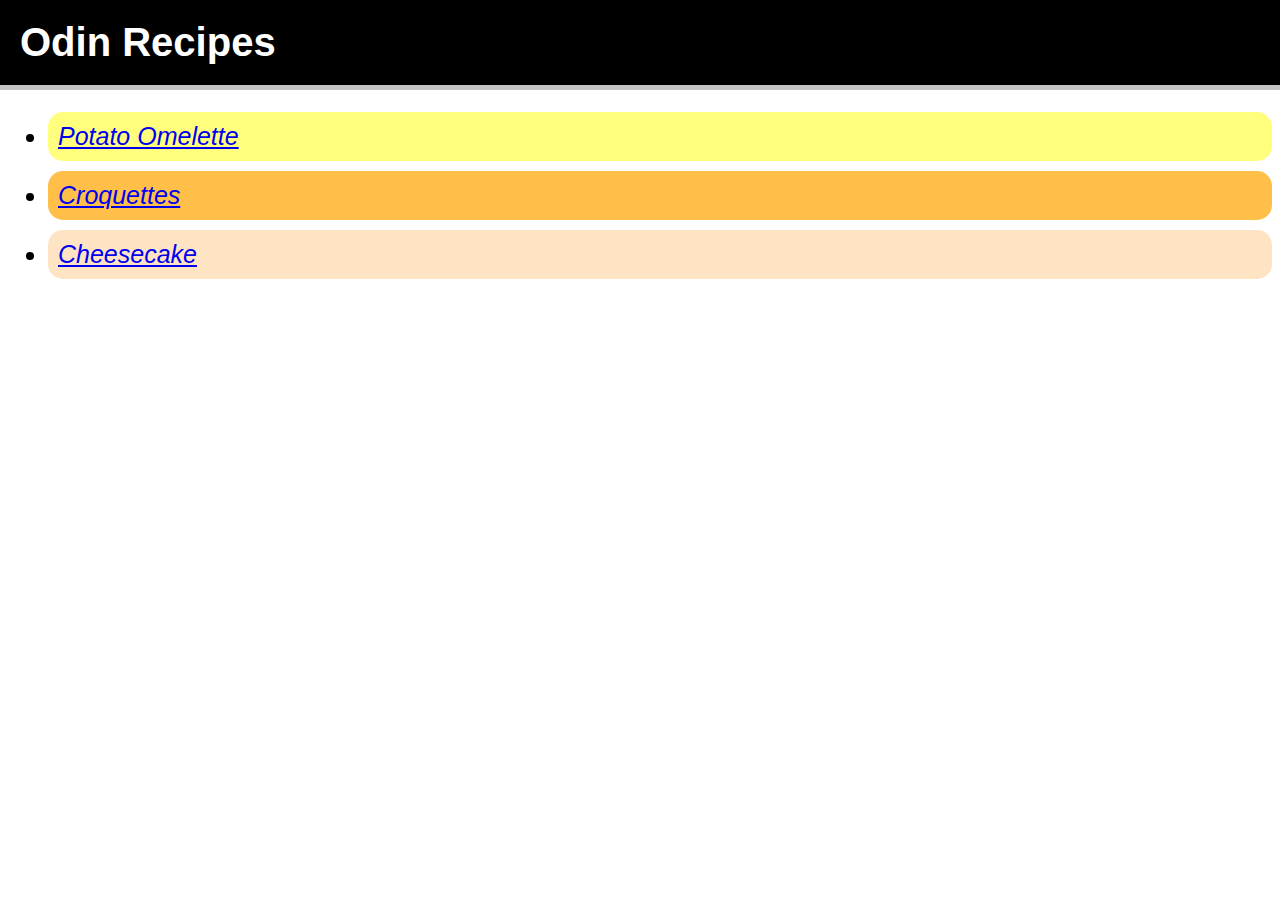
<file: index.html>
<!DOCTYPE html>
<html lang="en">
<head>
    <meta charset="UTF-8">
    <meta name="viewport" content="width=device-width, initial-scale=1.0">
    <title>Document</title>
    <link rel="stylesheet" href="./styles.css">
</head>
<body>
    <h1>Odin Recipes</h1>
    <ul class="links">
        <li class="potato-omelette"><a href="./recipes/potato-omelette.html">Potato Omelette</a></li>
        <li class="croquette"><a href="./recipes/croquette.html">Croquettes</a></li>
        <li class="cheesecake"><a href="./recipes/cheesecake.html">Cheesecake</a></li>
    </ul>
</body>
</html>
</file>
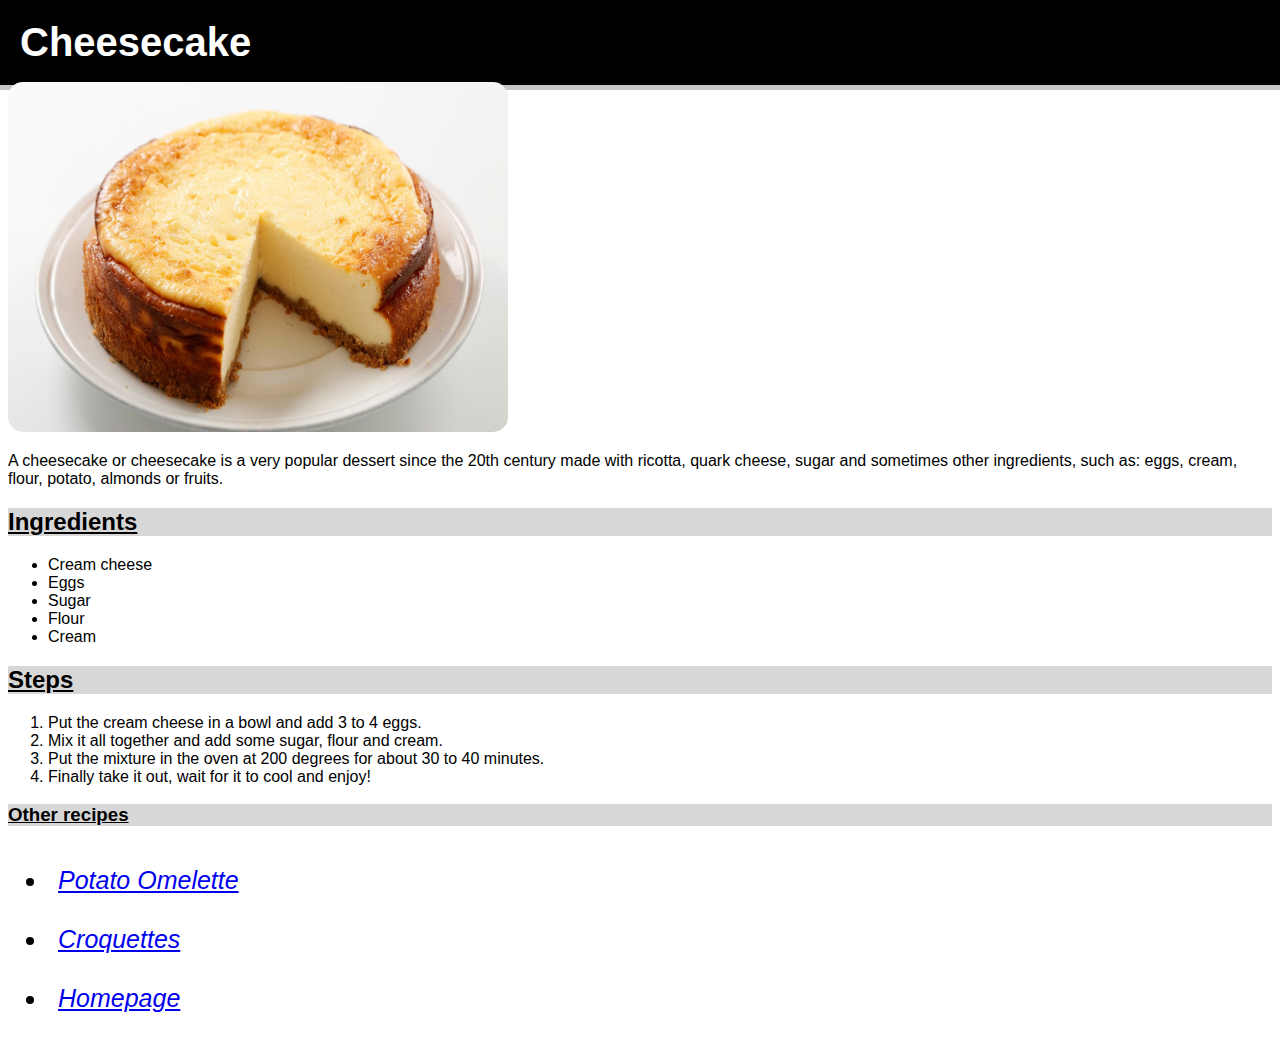
<file: recipes/cheesecake.html>
<!DOCTYPE html>
<html lang="en">
<head>
    <meta charset="UTF-8">
    <meta name="viewport" content="width=device-width, initial-scale=1.0">
    <title>Cheesecake</title>
    <link rel="stylesheet" href="../styles.css">
</head>
<body>
    <h1>Cheesecake</h1>
    <img src="../images/cheesecake.jpg" alt="Cheesecake" height="350" width="500">
    <p>
        A cheesecake or cheesecake is a very popular dessert since the 20th 
        century made with ricotta, quark cheese, sugar and sometimes other ingredients, such as: 
        eggs, cream, flour, potato, almonds or fruits.
    </p>
    <h2>Ingredients</h2>
    <ul>
        <li>Cream cheese</li>
        <li>Eggs</li>
        <li>Sugar</li>
        <li>Flour</li>
        <li>Cream</li>
    </ul>
    <h2>Steps</h2>
    <ol>
        <li>Put the cream cheese in a bowl and add 3 to 4 eggs.</li>
        <li>Mix it all together and add some sugar, flour and cream.</li>
        <li>Put the mixture in the oven at 200 degrees for about 30 to 40 minutes.</li>
        <li>Finally take it out, wait for it to cool and enjoy!</li>
    </ol>
    <h3>Other recipes</h3>
    <ul class="links">
        <li><a href="./potato-omelette.html">Potato Omelette</a></li>
        <li><a href="./croquette.html">Croquettes</a></li>
        <li><a href="../index.html">Homepage</a></li>
    </ul>
</body>
</html>
</file>
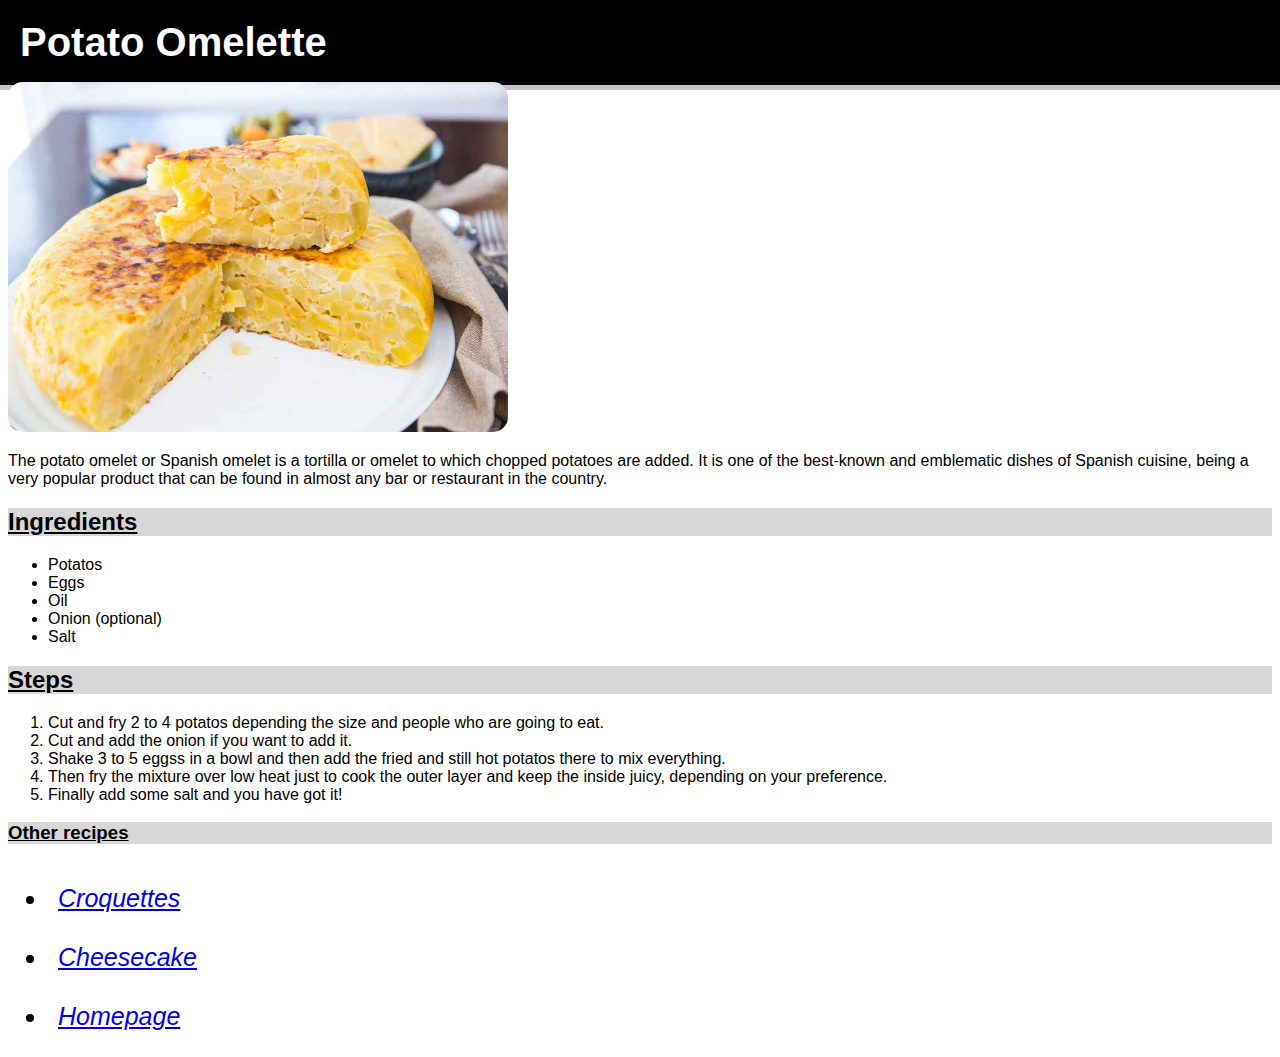
<file: recipes/potato-omelette.html>
<!DOCTYPE html>
<html lang="en">
<head>
    <meta charset="UTF-8">
    <meta name="viewport" content="width=device-width, initial-scale=1.0">
    <title>Potato Omelette</title>
    <link rel="stylesheet" href="../styles.css">
</head>
<body>
    <h1>Potato Omelette</h1>
    <img src="../images/potato-omelette.jpeg" alt="Potato Omelette" height="350" width="500"> 
    <p>
        The potato omelet or Spanish omelet is a tortilla or omelet to which chopped potatoes are added. 
        It is one of the best-known and emblematic dishes of Spanish cuisine, being a very popular product 
        that can be found in almost any bar or restaurant in the country.
    </p>
    <h2>Ingredients</h2>
    <ul>
        <li>Potatos</li>
        <li>Eggs</li>
        <li>Oil</li>
        <li>Onion (optional)</li>
        <li>Salt</li>
    </ul>
    <h2>Steps</h2>
    <ol>
        <li>Cut and fry 2 to 4 potatos depending the size and people who are going to eat.</li>
        <li>Cut and add the onion if you want to add it.</li>
        <li>Shake 3 to 5 eggss in a bowl and then add the fried and still hot potatos there to mix everything.</li>
        <li>Then fry the mixture over low heat just to cook the outer layer and keep the inside juicy, depending on your preference.</li>
        <li>Finally add some salt and you have got it!</li>
    </ol>
    <h3>Other recipes</h3>
    <ul class="links">
        <li><a href="./croquette.html">Croquettes</a></li>
        <li><a href="./cheesecake.html">Cheesecake</a></li>
        <li><a href="../index.html">Homepage</a></li>
    </ul>
</body>
</html>
</file>
<file: styles.css>
body {
    font-family: Arial, Verdana, sans-serif;
}

h1 {
    font-size: 40px;
    background-color: black;
    color: white;
    padding: 20px;
    margin: -8px;
    border-bottom: 5px solid rgb(197, 197, 197);
}

h2, h3 {
    text-decoration: underline;
    background-color: rgb(215, 215, 215);
}

.links {
    margin-top: 30px;
}

.links li {
    padding: 10px;
    font-style: italic;
    font-size: 25px;
    margin-bottom: 10px;
}

.potato-omelette {
    background-color: rgb(255, 255, 125);
    border-radius: 15px;
}

.croquette {
    background-color: rgb(255, 191, 72);
    border-radius: 15px;
}

.cheesecake {
    background-color: bisque;
    border-radius: 15px;
}

img {
    border-radius: 15px;
}
</file>
